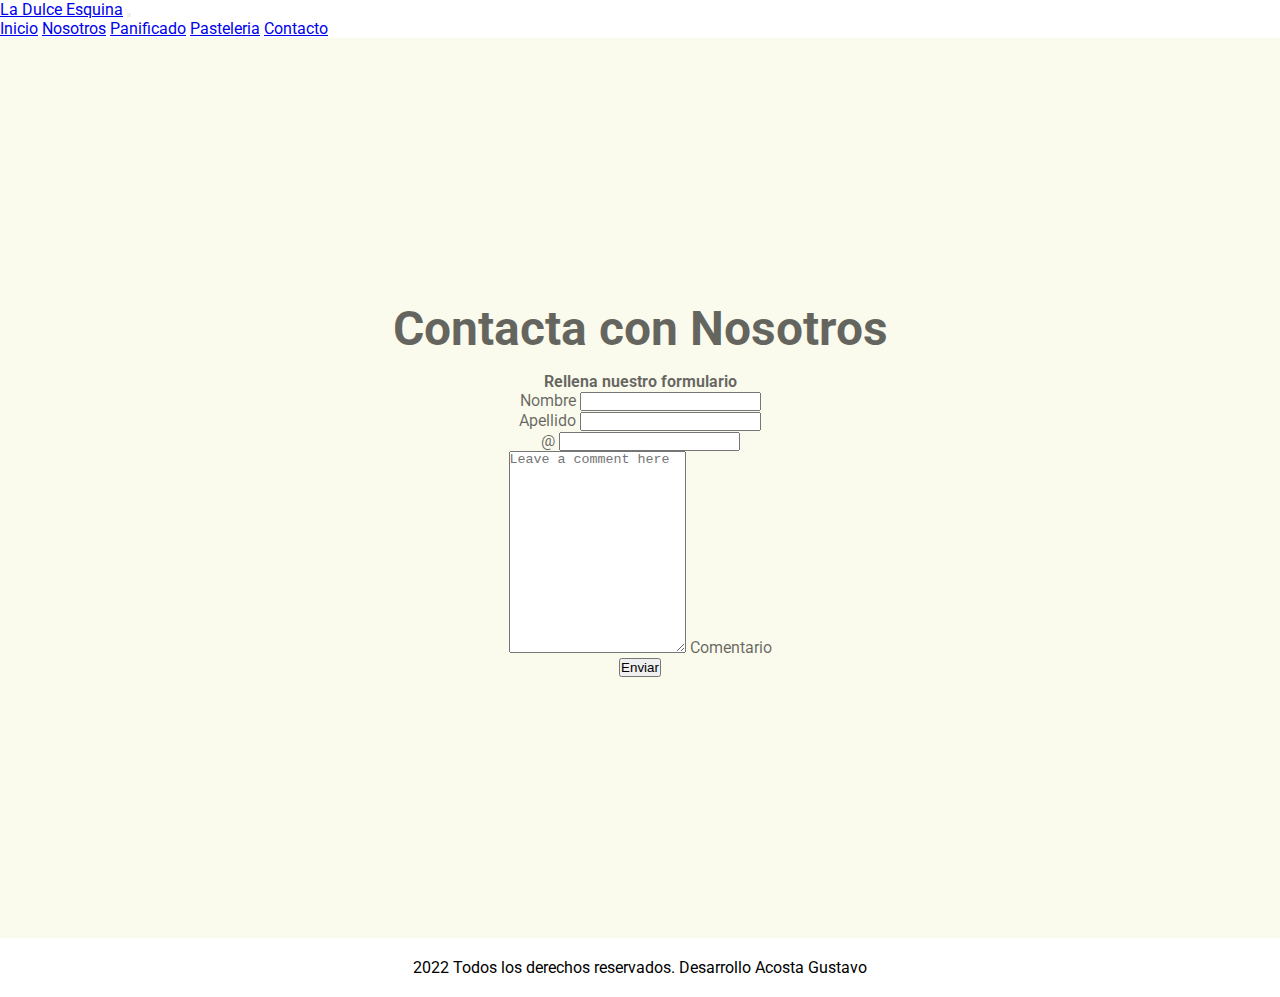
<file: secciones/contacto.html>
<!DOCTYPE html>
<html lang="es">

<head>
    <meta charset="UTF-8">
    <meta http-equiv="X-UA-Compatible" content="IE=edge">
    <meta name="viewport" content="width=device-width, initial-scale=1.0">
    <title>La Dulce Esquina</title>
    <link href="https://cdn.jsdelivr.net/npm/bootstrap@5.2.0-beta1/dist/css/bootstrap.min.css" rel="stylesheet" integrity="sha384-0evHe/X+R7YkIZDRvuzKMRqM+OrBnVFBL6DOitfPri4tjfHxaWutUpFmBp4vmVor" crossorigin="anonymous">
    <link rel="stylesheet" href="../estilos/style.css">
</head>

<body>

    <header>
        <nav class="navbar navbar-expand-lg bg-warning">
            <div class="container-fluid">
              <a class="navbar-brand" href="#">La Dulce Esquina</a>
              <button class="navbar-toggler" type="button" data-bs-toggle="collapse" data-bs-target="#navbarNavAltMarkup" aria-controls="navbarNavAltMarkup" aria-expanded="false" aria-label="Toggle navigation">
                <span class="navbar-toggler-icon"></span>
              </button>
              <div class="collapse navbar-collapse flex-row-reverse" id="navbarNavAltMarkup">
                <div class="navbar-nav">
                    <a class="nav-link active" aria-current="page" href="../index.html">Inicio</a>
                    <a class="nav-link active" aria-current="page" href="nosotros.html">Nosotros</a>
                    <a class="nav-link active" aria-current="page" href="panificado.html">Panificado</a>
                    <a class="nav-link active" aria-current="page" href="pasteleria.html">Pasteleria</a>
                    <a class="nav-link active" aria-current="page" href="contacto.html">Contacto</a>
                </div>
              </div>
            </div>
          </nav>
    </header>

    <main>

        <section class="conteiner contacto">

            <form class="formulario">
                <div>
                    <h1>Contacta con Nosotros</h1>
                    <h4>Rellena nuestro formulario</h4>
                </div>

                <div class="input-group mb-3">
                    <span class="input-group-text" id="inputGroup-sizing-default">Nombre</span>
                    <input type="text" class="form-control" aria-label="Sizing example input" aria-describedby="inputGroup-sizing-default">
                </div>

                <div class="input-group mb-3">
                    <span class="input-group-text" id="inputGroup-sizing-default">Apellido</span>
                    <input type="text" class="form-control" aria-label="Sizing example input" aria-describedby="inputGroup-sizing-default">
                </div>

                <div class="input-group has-validation">
                    <span class="input-group-text" id="inputGroupPrepend">@</span>
                    <input type="text" class="form-control" id="validationCustomUsername" aria-describedby="inputGroupPrepend" required>
                </div><p></p>

                <div class="form-floating">
                    <textarea class="form-control" placeholder="Leave a comment here" id="floatingTextarea2" style="height: 200px"></textarea>
                    <label for="floatingTextarea2">Comentario</label>
                </div><p></p>

                <button type="submit" class="btn btn-primary">Enviar</button>

            </form>
               
        </section>

        </main>
        <footer>
        <p class="footer"> 2022 Todos los derechos reservados. Desarrollo Acosta Gustavo</p>
    </footer>

    <script src="https://cdn.jsdelivr.net/npm/@popperjs/core@2.11.5/dist/umd/popper.min.js" integrity="sha384-Xe+8cL9oJa6tN/veChSP7q+mnSPaj5Bcu9mPX5F5xIGE0DVittaqT5lorf0EI7Vk" crossorigin="anonymous"></script>
    <script src="https://cdn.jsdelivr.net/npm/bootstrap@5.2.0-beta1/dist/js/bootstrap.min.js" integrity="sha384-kjU+l4N0Yf4ZOJErLsIcvOU2qSb74wXpOhqTvwVx3OElZRweTnQ6d31fXEoRD1Jy" crossorigin="anonymous"></script>

</body>

</html>
</file>
<file: estilos/style.css>
@import url("https://fonts.googleapis.com/css2?family=Roboto:ital,wght@0,100;0,300;1,100&display=swap");
@import url("https://fonts.googleapis.com/css2?family=Macondo&family=Roboto:ital,wght@0,100;0,300;1,100&display=swap");
* {
  padding: 0;
  margin: 0;
}

h1 {
  font-size: 4.5em;
}

h2 {
  font-size: 3em;
}

h3 {
  font-size: 2em;
}

h4 {
  font-size: 1em;
}

header {
  -ms-grid-row: 1;
  -ms-grid-column: 1;
  grid-area: header;
}

body {
  max-width: 1400px;
  margin: auto;
  width: 100%;
  height: 100vh;
  font-family: "Roboto", sans-serif;
  display: -ms-grid;
  display: grid;
      grid-template-areas: "header" "main" "banner" "footer";
  -ms-grid-columns: 1fr;
      grid-template-columns: 1fr;
  -ms-grid-rows: auto 1fr 1fr 1fr;
      grid-template-rows: auto 1fr 1fr 1fr;
}

.conteiner {
  width: 90%;
  margin: auto;
}

main {
  -ms-grid-row: 2;
  -ms-grid-column: 1;
  grid-area: main;
  background-color: rgba(245, 245, 220, 0.514);
}

.hero {
  max-width: auto;
  height: 80vh;
  background-image: -webkit-gradient(linear, left bottom, left top, from(rgba(0, 0, 0, 0.301)), to(rgba(0, 0, 0, 0.13))), url(../img/img1.jpg);
  background-image: linear-gradient(0deg, rgba(0, 0, 0, 0.301), rgba(0, 0, 0, 0.13)), url(../img/img1.jpg);
  background-repeat: no-repeat;
  background-size: cover;
  background-position: center center;
  display: -webkit-box;
  display: -ms-flexbox;
  display: flex;
  -webkit-box-orient: vertical;
  -webkit-box-direction: normal;
      -ms-flex-direction: column;
          flex-direction: column;
  -webkit-box-pack: center;
      -ms-flex-pack: center;
          justify-content: center;
  -webkit-box-align: center;
      -ms-flex-align: center;
          align-items: center;
  text-align: center;
  color: white;
  font-family: "Macondo", cursive;
}

.sectionPrincipal {
  padding-top: 5px;
  padding-bottom: 50px;
  display: -ms-grid;
  display: grid;
      grid-template-areas: "textH2 textH2" "articulo1 img1" "img2 articulo2" "articulo3 img3";
  -ms-grid-columns: 1fr 1fr;
      grid-template-columns: 1fr 1fr;
  -ms-grid-rows: auto 1fr 1fr 1fr;
      grid-template-rows: auto 1fr 1fr 1fr;
  justify-items: center;
}

.textH2 {
  -ms-grid-row: 1;
  -ms-grid-column: 1;
  -ms-grid-column-span: 2;
  grid-area: textH2;
  text-align: center;
  padding-top: 50px;
  padding-bottom: 25px;
  font-family: "Macondo", cursive;
  color: rgba(0, 0, 0, 0.596);
}

.articulo1 {
  -ms-grid-row: 2;
  -ms-grid-column: 1;
  grid-area: articulo1;
  -ms-flex-item-align: center;
      -ms-grid-row-align: center;
      align-self: center;
  text-align: center;
}

.articulo1:hover {
  -webkit-transform: scale(1.2);
          transform: scale(1.2);
}

.articulo2 {
  -ms-grid-row: 3;
  -ms-grid-column: 2;
  grid-area: articulo2;
  -ms-flex-item-align: center;
      -ms-grid-row-align: center;
      align-self: center;
  text-align: center;
}

.articulo2:hover {
  -webkit-transform: scale(1.3);
          transform: scale(1.3);
}

.articulo3 {
  -ms-grid-row: 4;
  -ms-grid-column: 1;
  grid-area: articulo3;
  -ms-flex-item-align: center;
      -ms-grid-row-align: center;
      align-self: center;
  text-align: center;
}

.articulo3:hover {
  -webkit-transform: scale(1.3);
          transform: scale(1.3);
}

.img1 {
  -ms-grid-row: 2;
  -ms-grid-column: 2;
  grid-area: img1;
  -ms-grid-column-align: start;
      justify-self: start;
  width: 100%;
}

.img2 {
  -ms-grid-row: 3;
  -ms-grid-column: 1;
  grid-area: img2;
  -ms-grid-column-align: end;
      justify-self: end;
  width: 100%;
}

.img3 {
  -ms-grid-row: 4;
  -ms-grid-column: 2;
  grid-area: img3;
  -ms-grid-column-align: start;
      justify-self: start;
  width: 100%;
}

.parrafo {
  padding-top: 20px;
  text-align: center;
}

.heroNosotros {
  max-width: auto;
  height: 80vh;
  background-image: -webkit-gradient(linear, left bottom, left top, from(rgba(0, 0, 0, 0.301)), to(rgba(0, 0, 0, 0.13))), url(../img/img3.jpg);
  background-image: linear-gradient(0deg, rgba(0, 0, 0, 0.301), rgba(0, 0, 0, 0.13)), url(../img/img3.jpg);
  background-repeat: no-repeat;
  background-size: cover;
  background-position: center center;
  display: -webkit-box;
  display: -ms-flexbox;
  display: flex;
  -webkit-box-pack: center;
      -ms-flex-pack: center;
          justify-content: center;
  -webkit-box-align: center;
      -ms-flex-align: center;
          align-items: center;
  text-align: center;
  color: white;
  font-family: "Macondo", cursive;
}

.sobreNosotros {
  padding-bottom: 25px;
  height: auto;
  display: -webkit-box;
  display: -ms-flexbox;
  display: flex;
  -webkit-box-orient: vertical;
  -webkit-box-direction: normal;
      -ms-flex-direction: column;
          flex-direction: column;
  -webkit-box-align: center;
      -ms-flex-align: center;
          align-items: center;
}

.sobreNosotros h3 {
  padding-top: 20px;
}

.sobreNosotros .pnosotros {
  text-align: center;
}

iframe {
  padding-top: 30px;
  width: 660px;
  height: 415px;
}

.menuCarta {
  max-width: 500px;
  margin: auto;
  padding: 40px;
  height: auto;
  display: -webkit-box;
  display: -ms-flexbox;
  display: flex;
  -webkit-box-orient: vertical;
  -webkit-box-direction: normal;
      -ms-flex-direction: column;
          flex-direction: column;
  text-align: center;
}

.menuCarta .carta {
  border: 1px solid black;
  border-radius: 10px;
}

.pasteleria {
  margin-top: 35px;
  margin-bottom: 35px;
  display: -ms-grid;
  display: grid;
      grid-template-areas: "card1 card2 card3" "card4 card5 card6";
  -ms-grid-columns: 1fr 1fr 1fr;
      grid-template-columns: 1fr 1fr 1fr;
  -ms-grid-rows: 1fr;
      grid-template-rows: 1fr;
  -webkit-column-gap: 30px;
          column-gap: 30px;
  row-gap: 40px;
}

.card1 {
  -ms-grid-row: 1;
  -ms-grid-column: 1;
  grid-area: card1;
}

.card2 {
  -ms-grid-row: 1;
  -ms-grid-column: 2;
  grid-area: card2;
}

.card3 {
  -ms-grid-row: 1;
  -ms-grid-column: 3;
  grid-area: card3;
}

.card4 {
  -ms-grid-row: 2;
  -ms-grid-column: 1;
  grid-area: card4;
}

.card5 {
  -ms-grid-row: 2;
  -ms-grid-column: 2;
  grid-area: card5;
}

.card6 {
  -ms-grid-row: 2;
  -ms-grid-column: 3;
  grid-area: card6;
}

.cardPanaderia {
  padding-bottom: 15px;
  text-align: center;
  display: -webkit-box;
  display: -ms-flexbox;
  display: flex;
  -webkit-box-orient: vertical;
  -webkit-box-direction: normal;
      -ms-flex-direction: column;
          flex-direction: column;
  -webkit-box-pack: justify;
      -ms-flex-pack: justify;
          justify-content: space-between;
  -webkit-box-align: center;
      -ms-flex-align: center;
          align-items: center;
  background-color: beige;
}

.cardPanaderia:hover {
  -webkit-transform: scale(1.1);
          transform: scale(1.1);
}

.cardPanaderia img {
  width: 100%;
}

.cardPanaderia h3 {
  padding: 10px;
  -webkit-box-pack: center;
      -ms-flex-pack: center;
          justify-content: center;
}

.cardPanaderia button {
  padding-bottom: 10px;
}

.cardPanaderia button:hover {
  -webkit-transform: scale(1.2);
          transform: scale(1.2);
}

.contacto {
  height: 100vh;
  display: -webkit-box;
  display: -ms-flexbox;
  display: flex;
  -webkit-box-pack: center;
      -ms-flex-pack: center;
          justify-content: center;
  -webkit-box-align: center;
      -ms-flex-align: center;
          align-items: center;
  color: rgba(0, 0, 0, 0.596);
}

.contacto .formulario {
  width: 50%;
  text-align: center;
}

.contacto .formulario h1 {
  padding-bottom: 15px;
  font-size: 3em;
}

footer {
  -ms-grid-row: 4;
  -ms-grid-column: 1;
  grid-area: footer;
}

footer p {
  padding: 20px;
  text-align: center;
}

.banner {
  -ms-grid-row: 3;
  -ms-grid-column: 1;
  grid-area: banner;
}

.bannerContener {
  display: -ms-grid;
  display: grid;
      grid-template-areas: "banner1 banner2";
  -ms-grid-columns: 1fr 1fr;
      grid-template-columns: 1fr 1fr;
  -ms-grid-rows: 1fr;
      grid-template-rows: 1fr;
}

.bannerContener .banner1 {
  -ms-grid-row: 1;
  -ms-grid-column: 1;
  grid-area: banner1;
  width: 100%;
}

.bannerContener .banner2 {
  -ms-grid-row: 1;
  -ms-grid-column: 2;
  grid-area: banner2;
  width: 100%;
}

.bannerContener .bannerImg {
  width: 100%;
  height: auto;
}

@media screen and (max-width: 800px) {
  .articulo1:hover {
    -webkit-transform: none;
            transform: none;
  }
  .articulo2:hover {
    -webkit-transform: none;
            transform: none;
  }
  .articulo3:hover {
    -webkit-transform: none;
            transform: none;
  }
  iframe {
    width: 560px;
    height: 315px;
  }
  .pasteleria {
    margin-top: 35px;
    margin-bottom: 35px;
    display: -ms-grid;
    display: grid;
        grid-template-areas: "card1 card2"  "card3 card4" "card5 card6";
    -ms-grid-columns: 1fr 1fr;
        grid-template-columns: 1fr 1fr;
    -ms-grid-rows: 1fr 1fr 1fr;
        grid-template-rows: 1fr 1fr 1fr;
    -webkit-column-gap: 30px;
            column-gap: 30px;
    row-gap: 30px;
  }
  .cardPanaderia:hover {
    -webkit-transform: none;
            transform: none;
  }
  .bannerContener {
    display: -ms-grid;
    display: grid;
        grid-template-areas: "banner1" "banner2";
    -ms-grid-columns: 1fr;
        grid-template-columns: 1fr;
    -ms-grid-rows: 1fr 1fr;
        grid-template-rows: 1fr 1fr;
    justify-items: center;
  }
  .contacto {
    height: auto;
  }
  .contacto .formulario {
    width: 100%;
    height: 100%;
  }
  .contacto .formulario h1 {
    font-size: 2.5em;
  }
  .contacto .formulario h3 {
    font-size: 1.8em;
  }
}

@media screen and (max-width: 480px) {
  h1 {
    font-size: 3em;
  }
  h2 {
    font-size: 2em;
  }
  .sectionPrincipal {
    padding-top: 20px;
    padding-bottom: 50px;
    display: -ms-grid;
    display: grid;
        grid-template-areas: "textH2" "img1" "articulo1" "img2" "articulo2" "img3" "articulo3";
    -ms-grid-columns: 1fr;
        grid-template-columns: 1fr;
    -ms-grid-rows: 1fr 1fr 1fr 1fr 1fr 1fr 1fr;
        grid-template-rows: 1fr 1fr 1fr 1fr 1fr 1fr 1fr;
    justify-items: center;
    row-gap: 15px;
  }
  .articulo1:hover {
    -webkit-transform: none;
            transform: none;
  }
  .articulo2:hover {
    -webkit-transform: none;
            transform: none;
  }
  .articulo3:hover {
    -webkit-transform: none;
            transform: none;
  }
  iframe {
    width: 100%;
  }
  .pasteleria {
    margin-top: 45px;
    margin-bottom: 35px;
    display: -ms-grid;
    display: grid;
        grid-template-areas: "card1" "card2"  "card3" "card4" "card5" "card6";
    -ms-grid-columns: 1fr;
        grid-template-columns: 1fr;
    -ms-grid-rows: 1fr 1fr 1fr 1fr 1fr 1fr;
        grid-template-rows: 1fr 1fr 1fr 1fr 1fr 1fr;
    -webkit-column-gap: 30px;
            column-gap: 30px;
    row-gap: 35px;
  }
  .cardPanaderia:hover {
    -webkit-transform: none;
            transform: none;
  }
  .contacto .formulario {
    padding-top: 25px;
    width: 100%;
    height: 100vh;
  }
  .contacto .formulario h1 {
    font-size: 2em;
  }
  .contacto .formulario h3 {
    font-size: 1.5em;
  }
  .bannerContener {
    display: -ms-grid;
    display: grid;
        grid-template-areas: "banner1" "banner2";
    -ms-grid-columns: 1fr;
        grid-template-columns: 1fr;
    -ms-grid-rows: 1fr;
        grid-template-rows: 1fr;
    justify-items: center;
  }
}
/*# sourceMappingURL=style.css.map */
</file>
